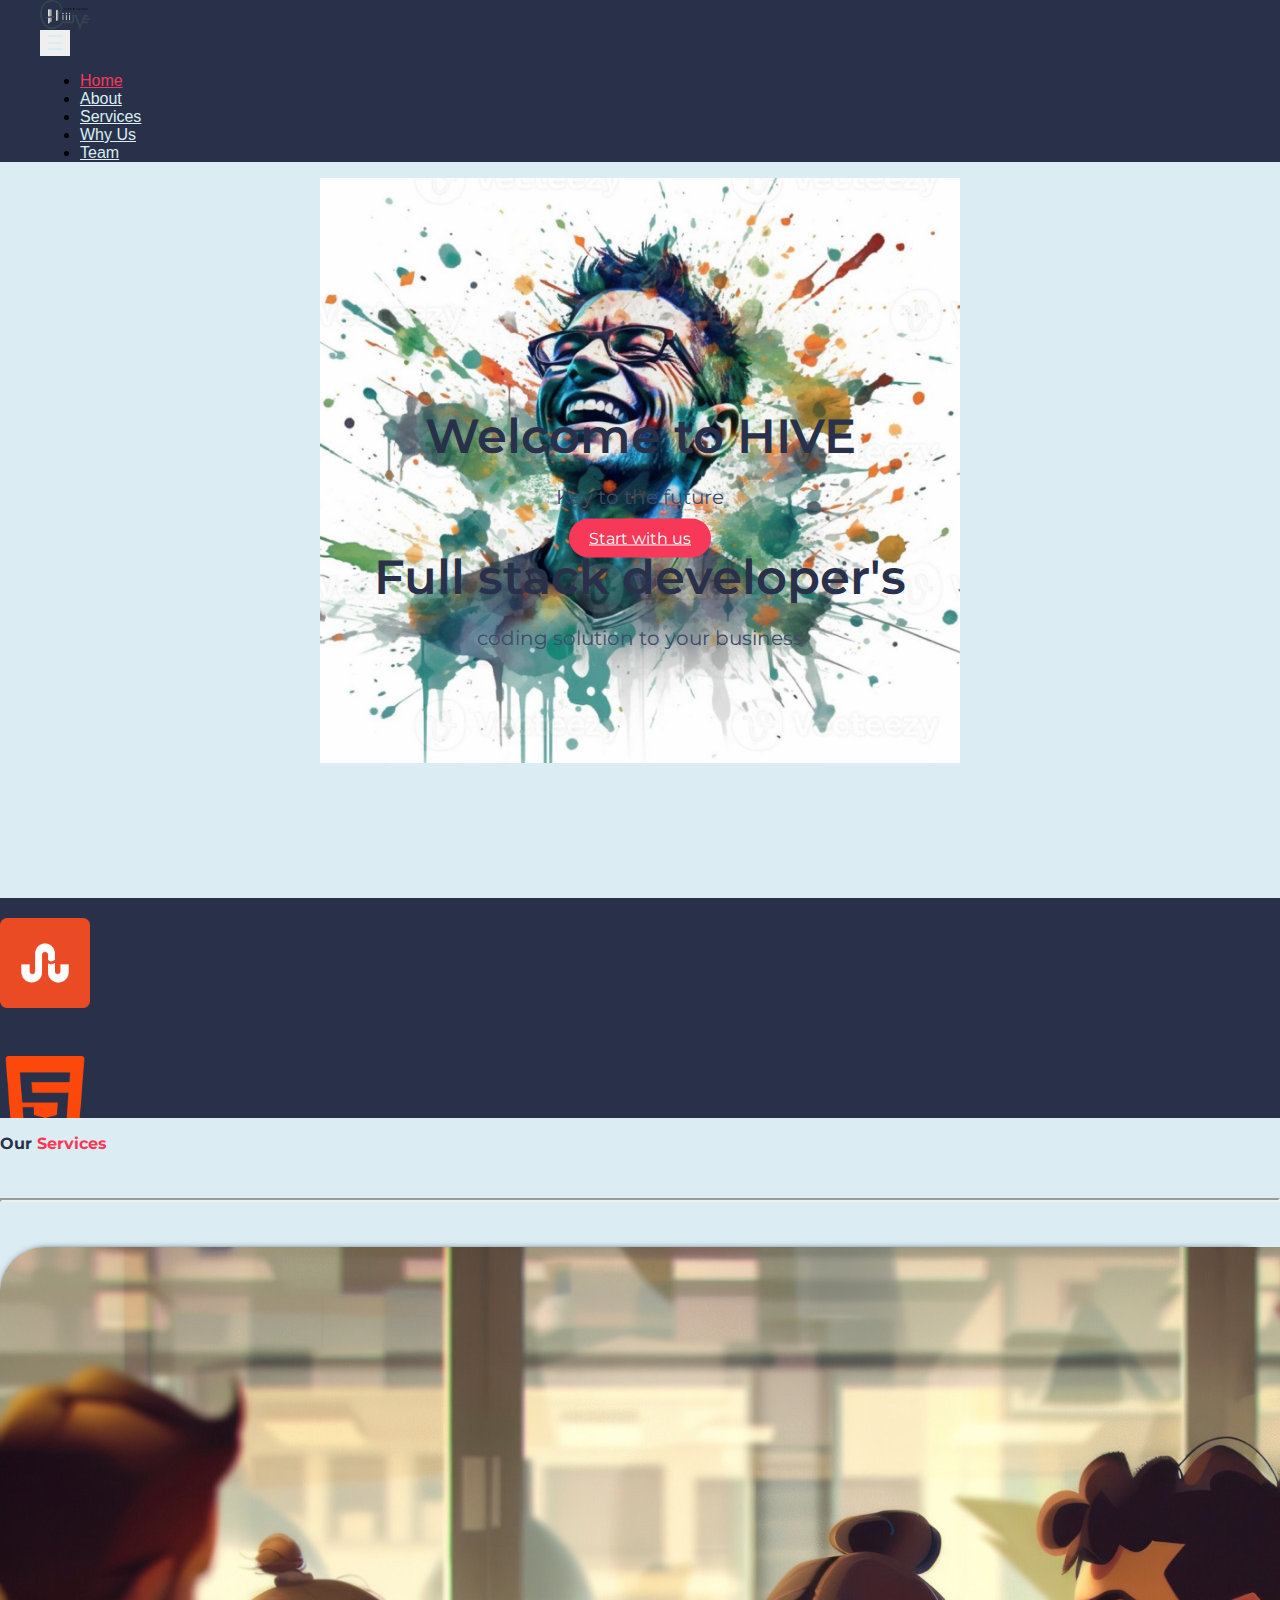
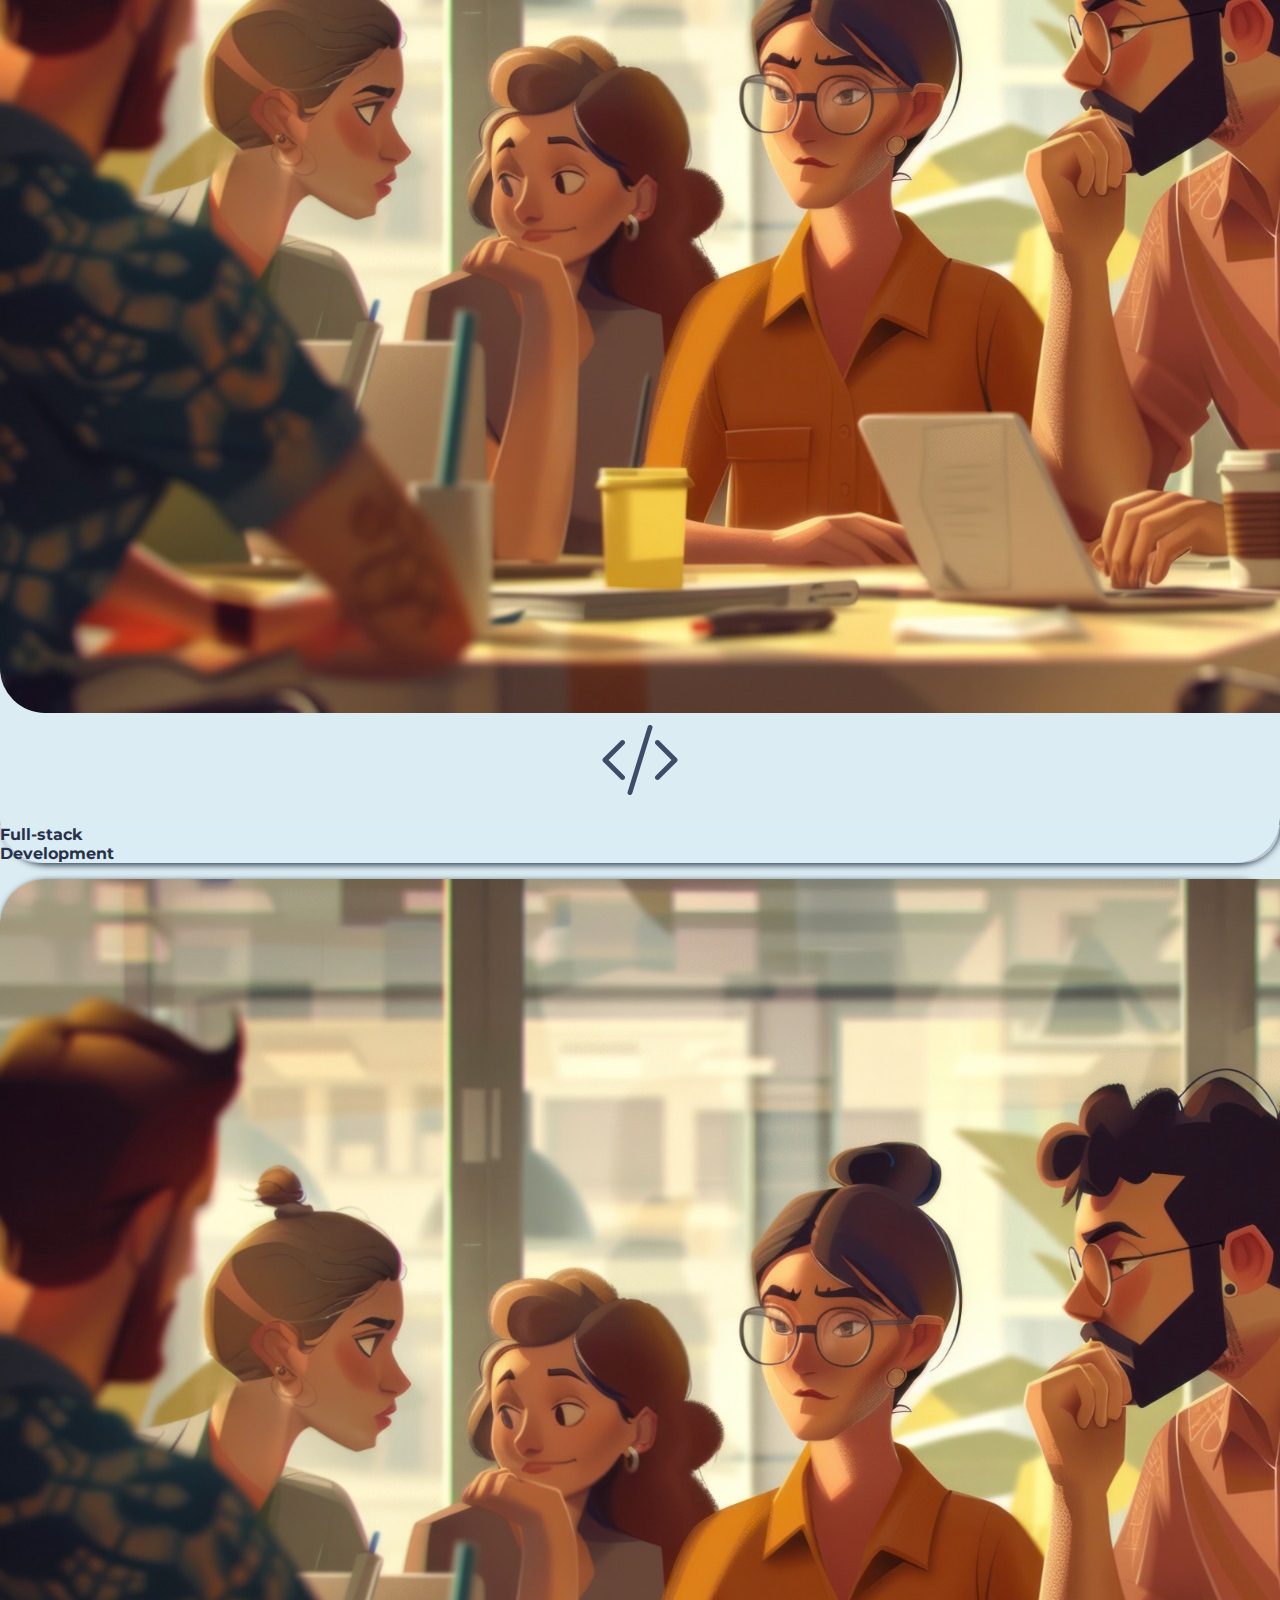
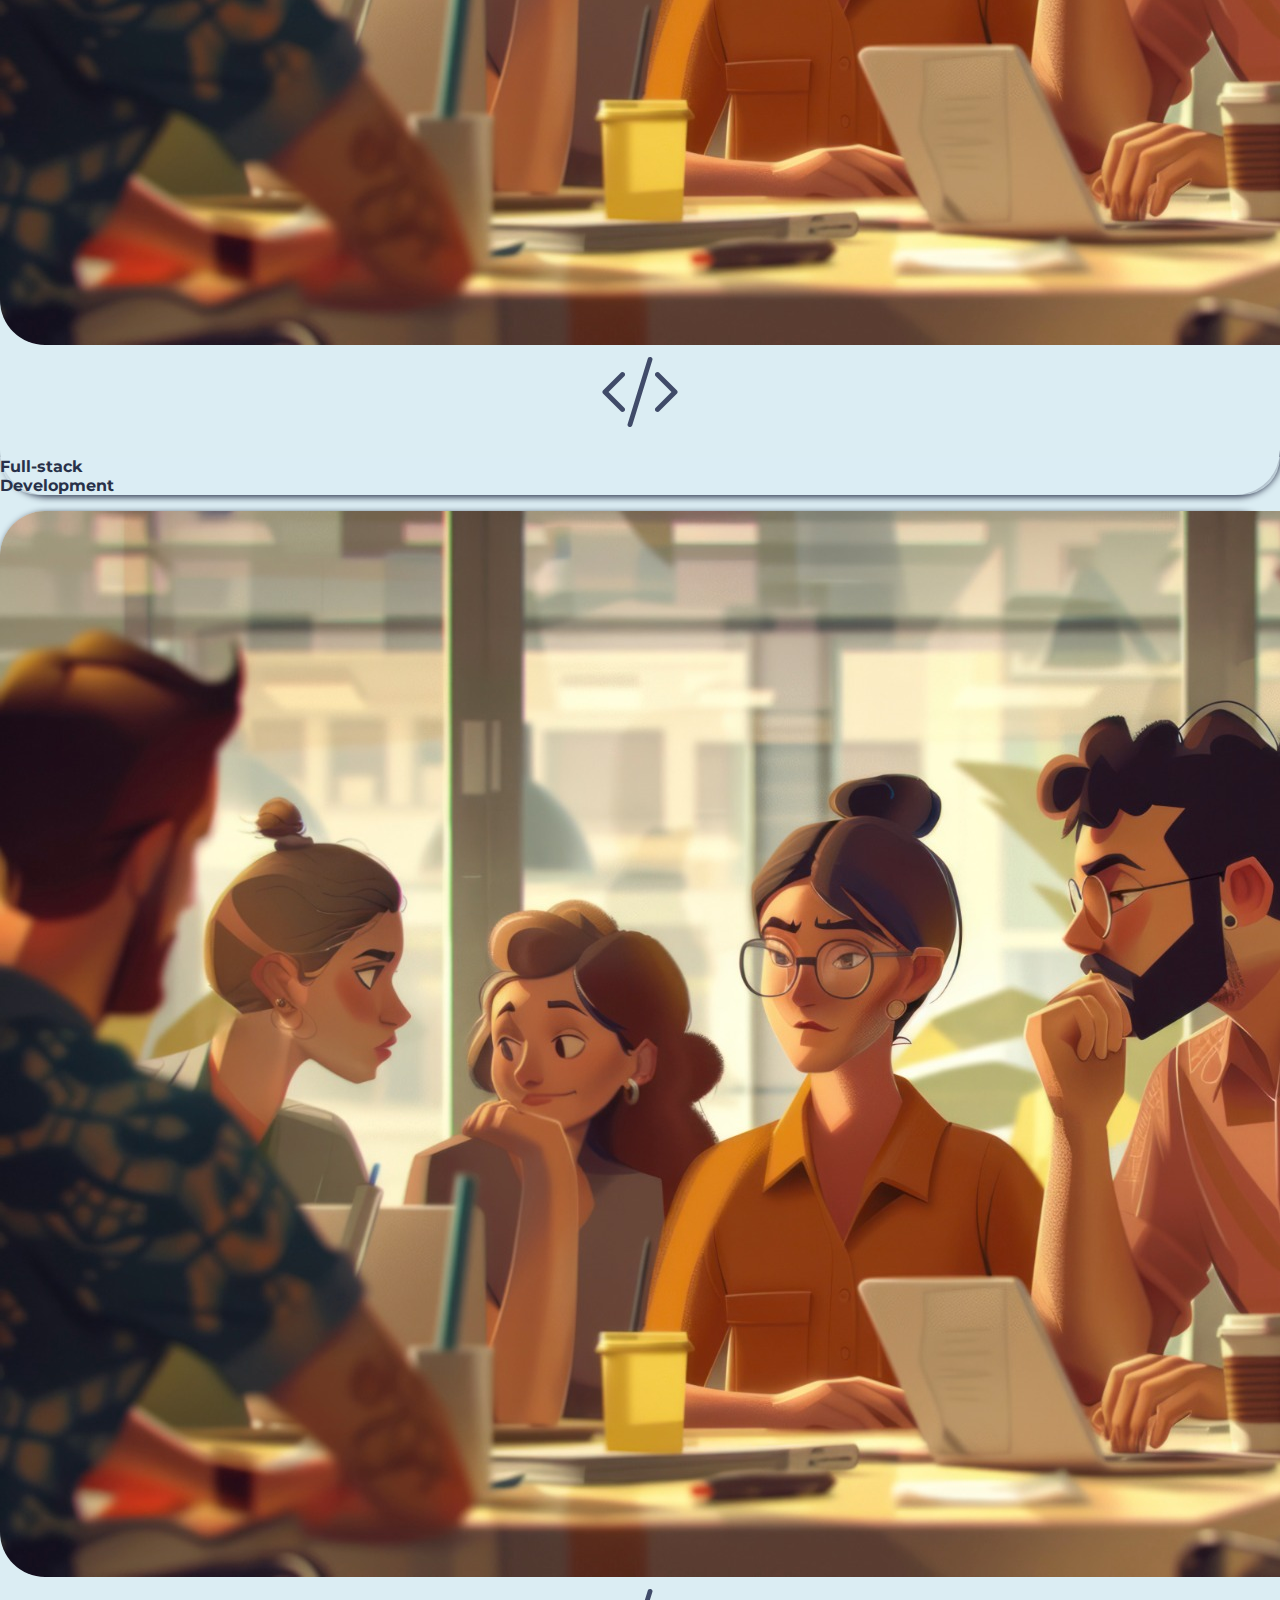
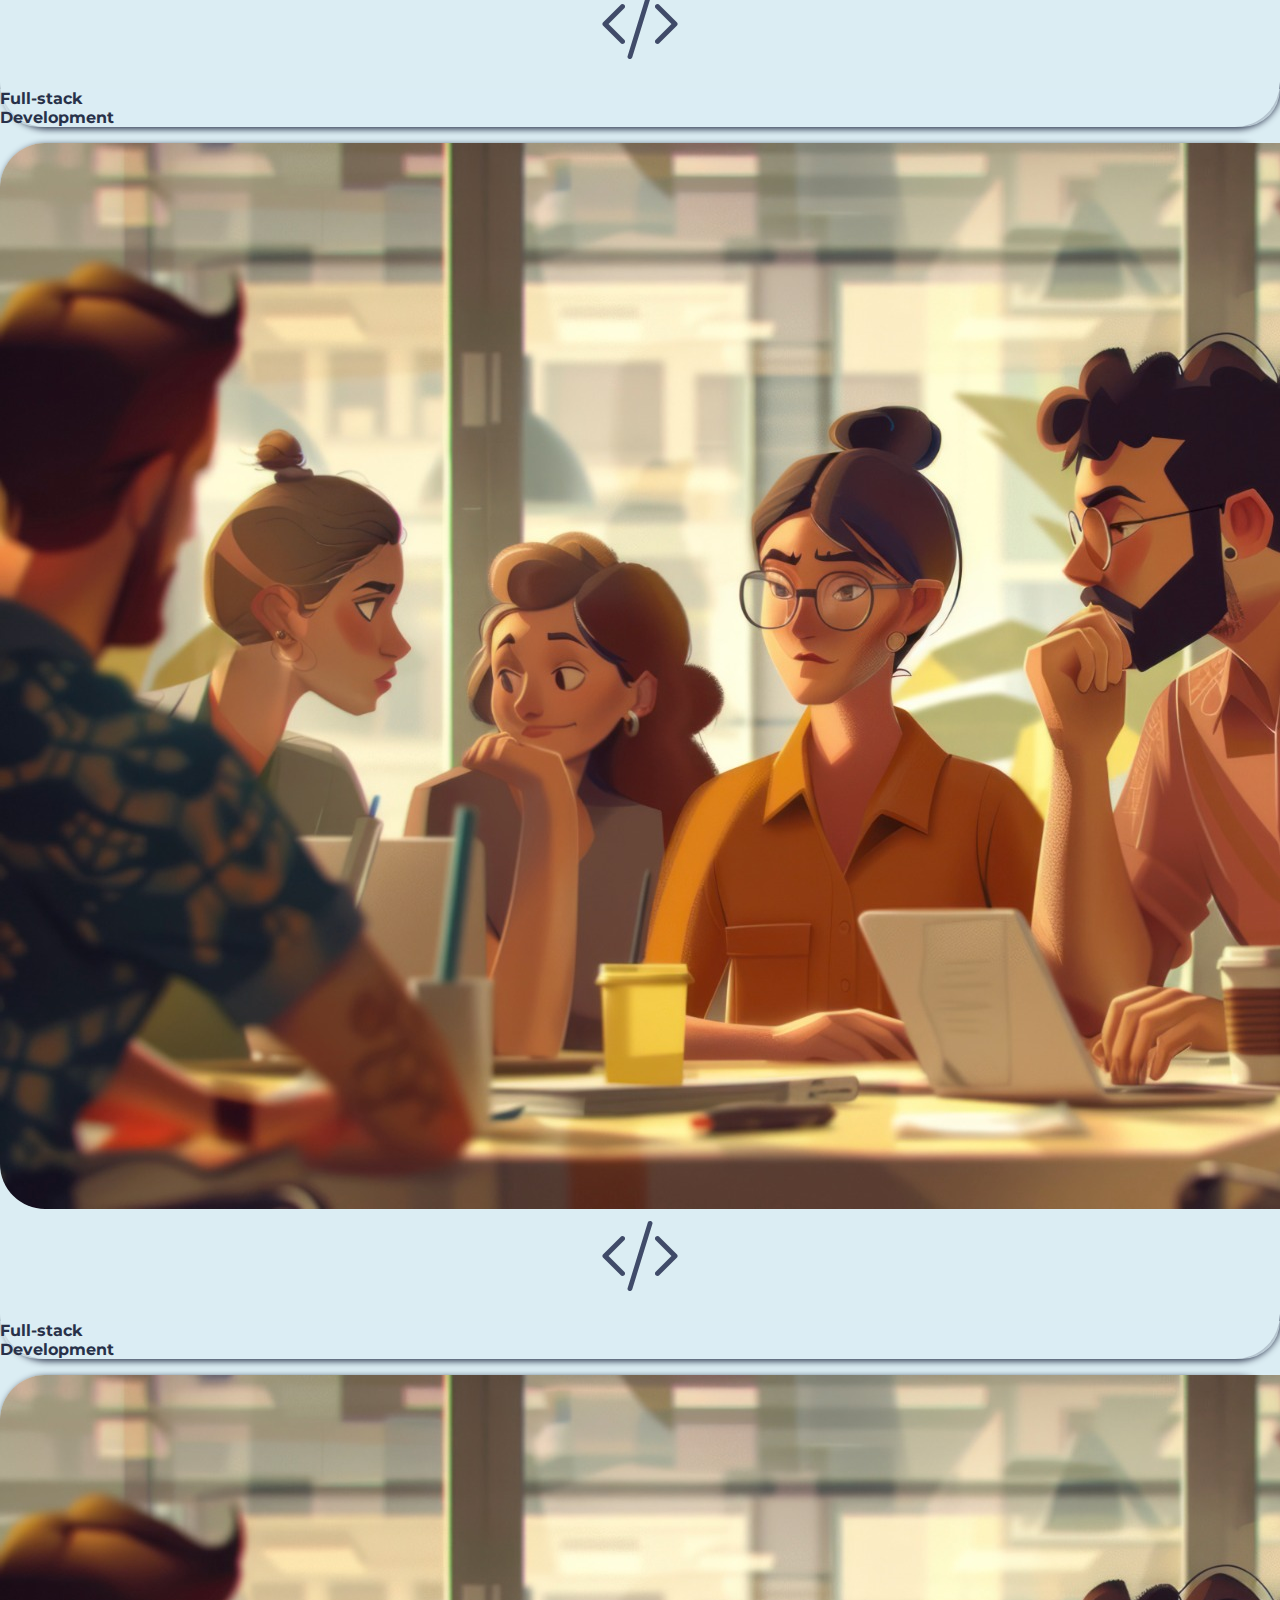
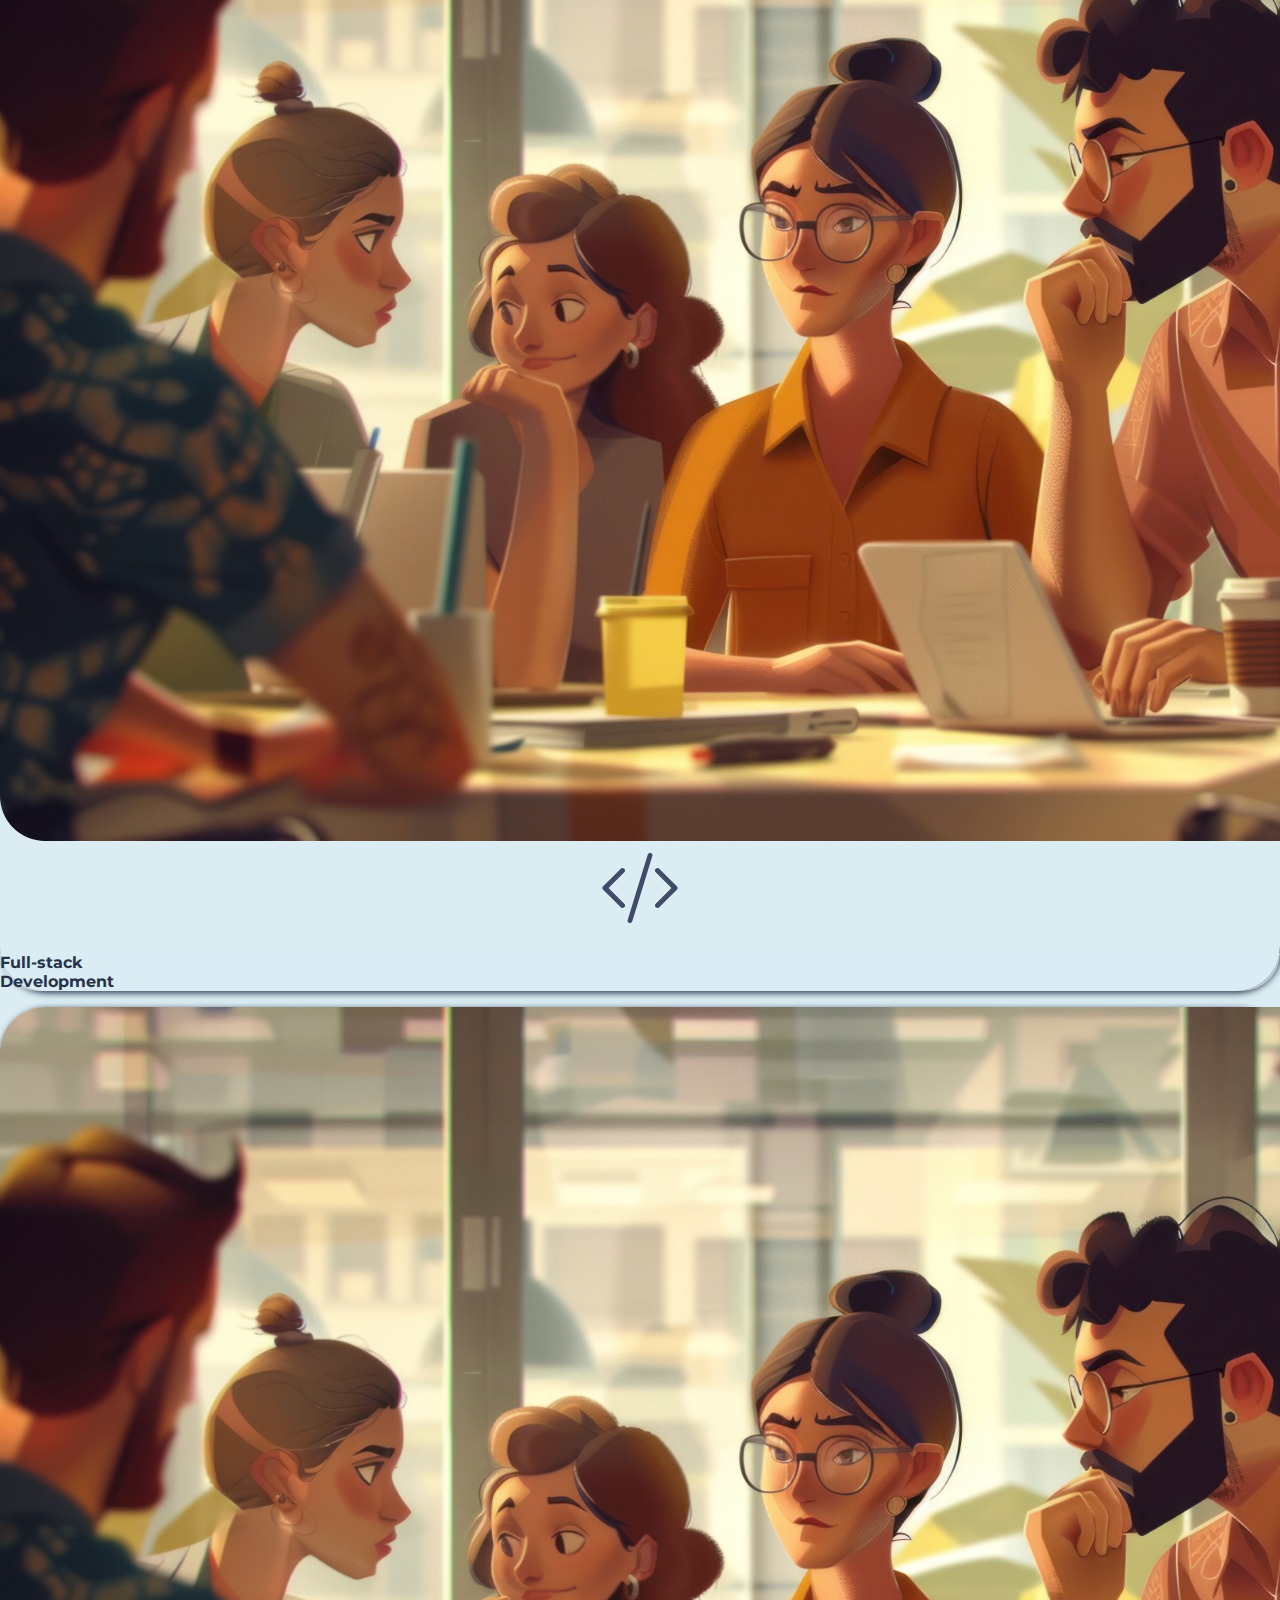
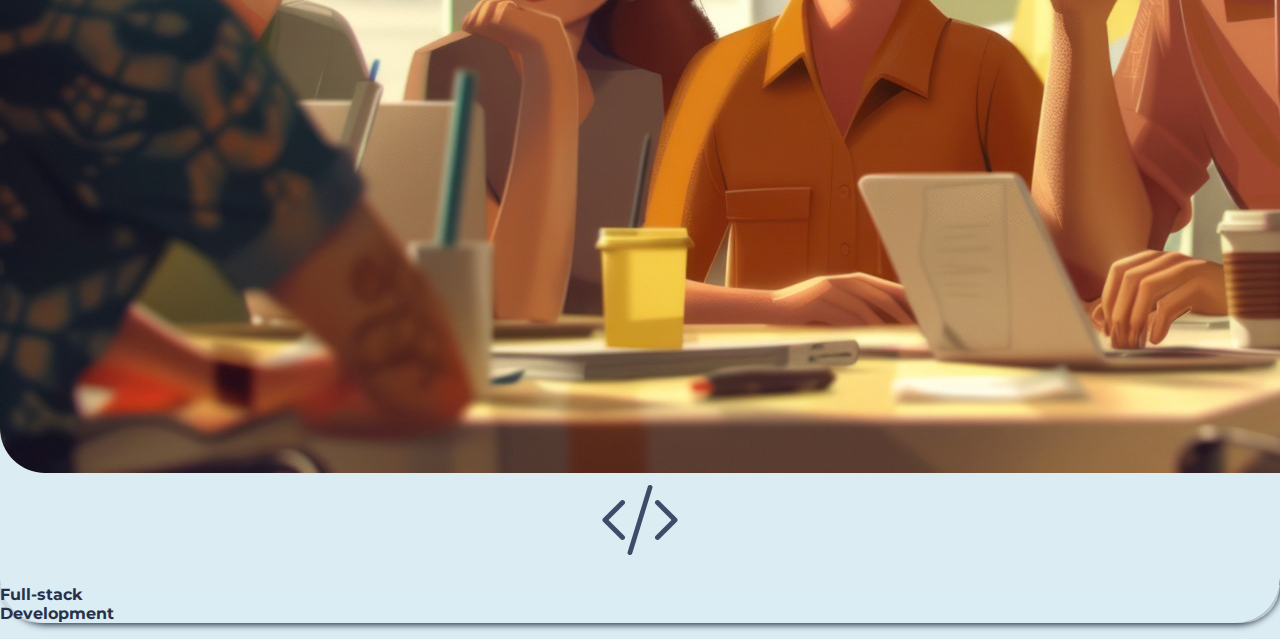
<file: index.html>
<!DOCTYPE html>
<html lang="en">
<head>
  <meta charset="UTF-8">
  <!-- Mobile View -->
  <meta name="viewport" content="width=device-width, initial-scale=1.0">

  <!-- Bootstrap CSS -->
  <link href="https://cdn.jsdelivr.net/npm/bootstrap@5.0.2/dist/css/bootstrap.min.css" rel="stylesheet" integrity="sha384-EVSTQN3/azprG1Anm3QDgpJLIm9Nao0Yz1ztcQTwFspd3yD65VohhpuuCOmLASjC" crossorigin="anonymous">
  
  <!-- Bootstrap JS -->
  <script src="https://cdn.jsdelivr.net/npm/bootstrap@5.3.3/dist/js/bootstrap.bundle.min.js"></script>

  <!-- Bootstrap icons -->
  <link rel="stylesheet" href="https://cdn.jsdelivr.net/npm/bootstrap-icons@1.11.3/font/bootstrap-icons.min.css">
 

  <!-- Font style -->
  <style>
    @import url('https://fonts.googleapis.com/css2?family=Montserrat:wght@100..900&display=swap');
  </style>

  <style>
    body {
      font-family: 'Inter', sans-serif;
      margin: 0;
      padding: 0;
      background-color: #DBEDF3;
    }
    .navbar {
      background-color: #283149;
    }
    .navbar-nav .nav-link {
      color: #DBEDF3 !important;
      margin-right: 1.25rem;
    }
    .navbar-nav .nav-link:hover, 
    .navbar-nav .nav-link.active {
      color: #F73859 !important;
    }
    .navbar-brand {
      display: flex;
      align-items: center;
    }
    .navbar-brand img {
      margin-right: 0.625rem; /* Space between logo and brand name */
    }
    .container-fluid {
      max-width: 75rem; /* Center container and set max width */
      margin: 0 auto;
    }
    .navbar-toggler {
      border: none;
    }
    .navbar-toggler-icon {
      color: #DBEDF3; /* Color of the toggler icon */
      background-image: none; /* Remove the default background image */
    }
    .navbar-toggler-icon:after {
      content: '\2630'; /* Unicode character for the hamburger icon */
      font-size: 1.25rem; /* Size of the hamburger icon */
      color: #DBEDF3; /* Color of the hamburger icon */
    }

    /* Hero section */
    .hero-section {
      position: relative;
      text-align: center;
      color: white;
      overflow: hidden;
      height: 80vh;
      font-family: 'Montserrat';
    }
    .hero-section img {
      width: 50%;
      height: 65vh;
      object-fit: cover;
    }
    .hero-content {
      position: absolute;
      top: 50%;
      left: 50%;
      transform: translate(-50%, -50%);
      width: 100%;
      text-align: center;
    }
    .hero-content h1 {
      font-size: 3rem;
      margin: 0;
      color: #283149;
      font-weight: 600;
    }
    .hero-content p {
      font-size: 1.25rem;
      color: #404B69;
      font-weight: 400;
    }
    .hero-content .btn {
      background-color: #F73859;
      border: none;
      color: white;
      padding: 10px 20px;
      font-size: 1rem;
      border-radius: 25px;
    }
    .hero-content .btn:hover {
      background-color: #f55374;
    }

    /* Tech Floating around */
    .tech-float {
      overflow: hidden;
      background-color: #283149; /* Background color of the section */
      padding: 20px 0;
      height: 20vh;
    }
    .tech-float .container {
      display: flex;
      animation: float 15s linear infinite;
    }
    .tech-float .col img {
      height: auto;
      width: 7vw;
      padding: 0 3.5vw 3.5vw 0;
    }
    @keyframes float {
      0% {
        transform: translateX(-100%);
      }
      100% {
        transform: translateX(100%);
      }
    }

    /* Responsive adjustments */
    @media (max-width: 100%) {
      .hero-content h1 {
        font-size: 2.5rem;
      }
      .hero-content p {
        font-size: 1rem;
      }
      .hero-content .btn {
        font-size: 0.9rem;
        padding: 8px 16px;
      }
      .tech-float .col img {
        width: 10vw;
      }
    }

    @media (max-width: 75%) {
      .hero-content h1 {
        font-size: 2rem;
      }
      .hero-content p {
        font-size: 0.9rem;
      }
      .hero-content .btn {
        font-size: 0.8rem;
        padding: 6px 12px;
      }
      .tech-float .col img {
        width: 10vw;
      }
    }

    @media (max-width: 30%) {
      .hero-content h1 {
        font-size: 1.5rem;
      }
      .hero-content p {
        font-size: 0.8rem;
      }
      .hero-content .btn {
        font-size: 0.7rem;
        padding: 4px 8px;
      }
      .tech-float .col img {
        width: 20vw;
      }
    }

    /* Service section */

    .service_heading {
      font-weight: bold;
      font-family: 'Montserrat';
      color: #283149;
    }

    hr {
      margin: 5dvh auto;
      border-width: 2px;
      color: #283149;
      background-color: #283149;
    }
    .footer {
      background-color: rgba(219, 237, 243, 0.7);
      border-radius: 0 0 45px 45px;
      width: 100%;
    }
    .card-icon {
      font-size: 5rem;
      color: #404B69;
    }
    .card-text {
      color: #283149;
      font-weight: bold;
      font-family: 'Montserrat';
      
    }
    .card-img-top {
      border-radius: 45px 45px 45px 45px;
    }
    .card {
      background: none;
      border: none;
      border-radius: 45px 45px 45px 45px;
      box-shadow: 2px 2px 7.1px #283149;
    }
  </style>
  <title>Hiiiive</title>
</head>
<body>
  <!-- Nav Bar Section -->
  <nav class="navbar navbar-expand-lg">
    <div class="container-fluid">
      <a class="navbar-brand" href="#">
        <img src="images/hiiiive_transparent.png" alt="Logo" width="50" height="30" class="d-inline-block align-text-top">
      </a>
      <button class="navbar-toggler" type="button" data-bs-toggle="collapse" data-bs-target="#navbarNav" aria-controls="navbarNav" aria-expanded="false" aria-label="Toggle navigation">
        <span class="navbar-toggler-icon"></span>
      </button>
      <div class="collapse navbar-collapse" id="navbarNav">
        <ul class="navbar-nav ms-auto">
          <li class="nav-item">
            <a class="nav-link active" aria-current="page" href="#">Home</a>
          </li>
          <li class="nav-item">
            <a class="nav-link" href="#">About</a>
          </li>
          <li class="nav-item">
            <a class="nav-link" href="#">Services</a>
          </li>
          <li class="nav-item">
            <a class="nav-link" href="#">Why Us</a>
          </li>
          <li class="nav-item">
            <a class="nav-link" href="#">Team</a>
          </li>
        </ul>
      </div>
    </div>
  </nav>
  <!-- End of Nav Bar -->

  <!-- Hero Section -->
  <div class="hero-section">
    <img src="images/hero-image.png" alt="Hero Image">
    <div class="hero-content">
      <div class="container">
        <div class="row">
          <div class="col-lg-6 text-lg-start text-center">
            <h1>Welcome to HIVE</h1>
            <p>Key to the future</p>
            <a href="#" class="btn">Start with us</a>
          </div>
          <div class="col-lg-6 text-lg-end text-center">
            <h1>Full stack developer's</h1>
            <p>coding solution to your business</p>
          </div>
        </div>
      </div>
    </div>
  </div>
  <!-- End of Hero Section -->

  <!-- Technology Section -->
  <div class="tech-float">
    <div class="container">
      <div class="row">
        <div class="col"><img src="images/stumbleupon.png" alt="Django" class="django"></div>
        <div class="col"><img src="images/html.png" alt="HTML" class="html"></div>
        <div class="col"><img src="images/css.png" alt="CSS" class="css"></div>
        <div class="col"><img src="images/js.png" alt="JavaScript" class="js"></div>
        <div class="col"><img src="images/ps.png" alt="Photoshop" class="ps"></div>
        <div class="col"><img src="images/illustrator.png" alt="Illustrator" class="ai"></div>
        <div class="col"><img src="images/wordpress.png" alt="WordPress" class="wp"></div>
      </div>
    </div>
  </div>
  <!-- End of Technology Section -->

  <!-- introduction section -->

  <!-- Service Section -->
   
  <div class="p-3" style="background-color: #DBEDF3;">
    <div class="container p-3">
      <p class="h1 text-center service_heading">Our <span style="color: #F73859;">Services</span></p>
      <hr>
    </div>

    <div class="container p-5">
      <div class="row g-5">
        <!-- First row of cards -->
        <div class="col-md-4 d-flex justify-content-center">
          <div class="card">
            <img class="card-img-top" src="images/card_2.jpg" alt="Card image cap">
            <div class="card-img-overlay d-flex flex-column justify-content-end p-0">
              <center><i class="bi bi-code-slash card-icon"></i></center>
              <div class="footer text-center">
                <p class="card-text m-0 p-2">Full-stack <br>Development</p>
              </div>
            </div>
          </div>
        </div>
        <div class="col-md-4 d-flex justify-content-center">
          <div class="card">
            <img class="card-img-top" src="images/card_2.jpg" alt="Card image cap">
            <div class="card-img-overlay d-flex flex-column justify-content-end p-0">
              <center><i class="bi bi-code-slash card-icon"></i></center>
              <div class="footer text-center">
                <p class="card-text m-0 p-2">Full-stack <br>Development</p>
              </div>
            </div>
          </div>
        </div>
        <div class="col-md-4 d-flex justify-content-center">
          <div class="card">
            <img class="card-img-top" src="images/card_2.jpg" alt="Card image cap">
            <div class="card-img-overlay d-flex flex-column justify-content-end p-0">
              <center><i class="bi bi-code-slash card-icon"></i></center>
              <div class="footer text-center">
                <p class="card-text m-0 p-2">Full-stack <br>Development</p>
              </div>
            </div>
          </div>
        </div>
      </div>
      <div class="row g-4 mt-4">
        <!-- Second row of cards -->
        <div class="col-md-4 d-flex justify-content-center">
          <div class="card">
            <img class="card-img-top" src="images/card_2.jpg" alt="Card image cap">
            <div class="card-img-overlay d-flex flex-column justify-content-end p-0">
              <center><i class="bi bi-code-slash card-icon"></i></center>
              <div class="footer text-center">
                <p class="card-text m-0 p-2">Full-stack <br>Development</p>
              </div>
            </div>
          </div>
        </div>
        <div class="col-md-4 d-flex justify-content-center">
          <div class="card">
            <img class="card-img-top" src="images/card_2.jpg" alt="Card image cap">
            <div class="card-img-overlay d-flex flex-column justify-content-end p-0">
              <center><i class="bi bi-code-slash card-icon"></i></center>
              <div class="footer text-center">
                <p class="card-text m-0 p-2">Full-stack <br>Development</p>
              </div>
            </div>
          </div>
        </div>
        <div class="col-md-4 d-flex justify-content-center">
          <div class="card">
            <img class="card-img-top" src="images/card_2.jpg" alt="Card image cap">
            <div class="card-img-overlay d-flex flex-column justify-content-end p-0">
              <center><i class="bi bi-code-slash card-icon"></i></center>
              <div class="footer text-center">
                <p class="card-text m-0 p-2">Full-stack <br>Development</p>
              </div>
            </div>
          </div>
        </div>
      </div>
    </div>
  </div>
  <!-- End of Service Section -->
</body>
</html>
</file>
